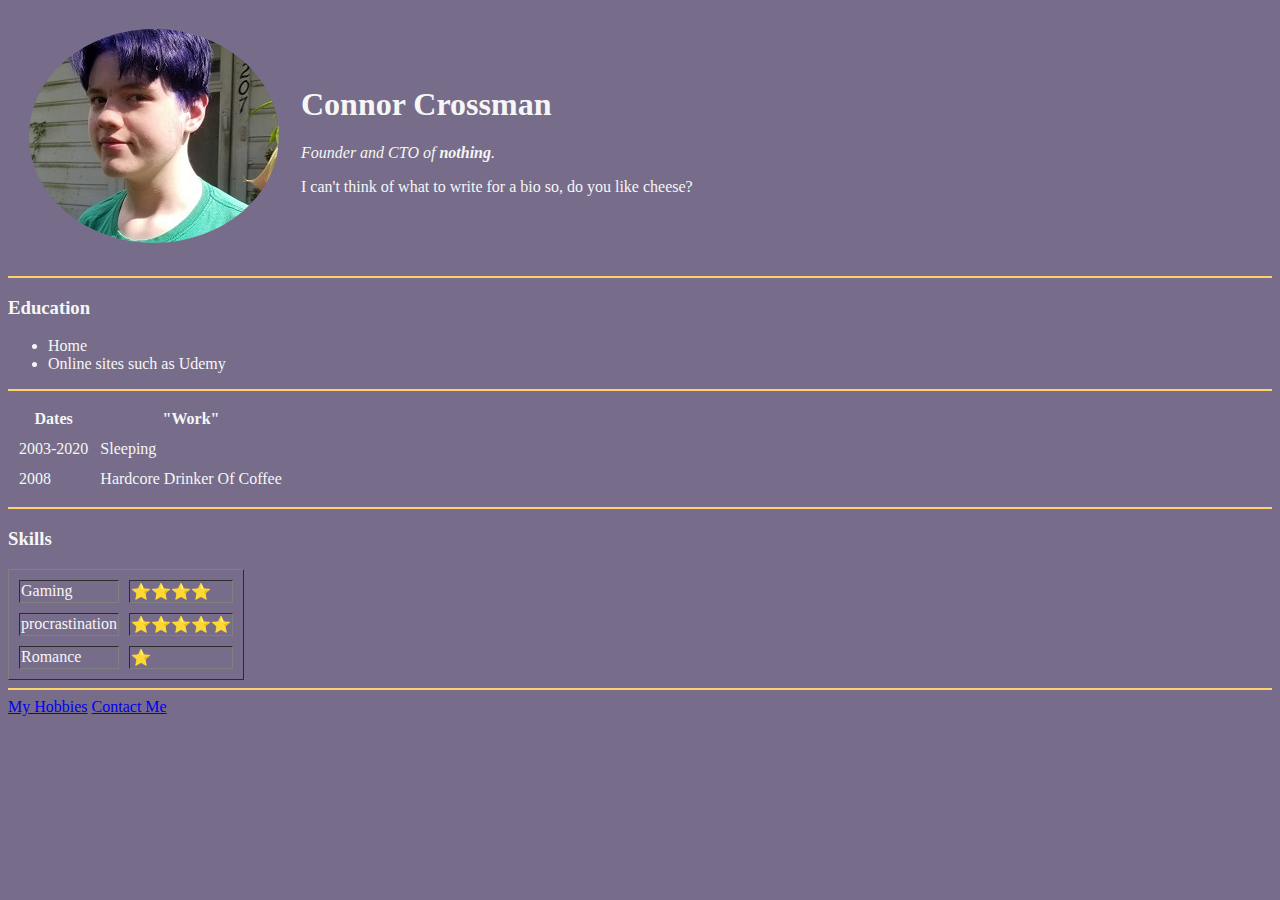
<file: index.html>
<!DOCTYPE html>
<html lang="en" dir="ltr">

<head>
  <meta charset="utf-8">
  <title>Connor's first Site</title>
 <link rel="stylesheet" href="styles.css">

</head>

<body>
  <table cellspacing="20">
    <tr>
      <td><img src="me.jpg" style="border-radius:100%" alt=""></td>
      <td>
        <h1>Connor Crossman</h1>
        <p><em>Founder and CTO of <strong>nothing</strong>.</em></p>
        <p>I can't think of what to write for a bio so, do you like cheese?</p>
      </td>
    </tr>
  </table>
     <hr>
  <h3>Education</h3>
  <ul>
    <li>Home</li>
    <li>Online sites such as Udemy</li>
  </ul>
   <hr>
  <table cellspacing="10">
    <thead>
      <tr>
        <th>Dates</th>
        <th>"Work"</th>
      </tr>
    </thead>
    <tr>
      <td>2003-2020</td>
      <td>Sleeping</td>
    </tr>
    <tr>
      <td>2008</td>
      <td>Hardcore Drinker Of Coffee</td>
    </tr>
  </table>
    <hr>
  <h3>Skills</h3>
  <table border="1" cellspacing="10">
    <tr>
      <td>Gaming</td>
      <td>⭐⭐⭐⭐</td>
    </tr>
    <tr>
      <td>procrastination</td>
      <td>⭐⭐⭐⭐⭐</td>
    </tr>
    <tr>
      <td>Romance</td>
      <td>⭐</td>
    </tr>
  </table>

     <hr>
  <a href="Hobbies.Html">My Hobbies</a>
  <a href="Contact-Me.html">Contact Me</a>
</body>

</html>
</file>
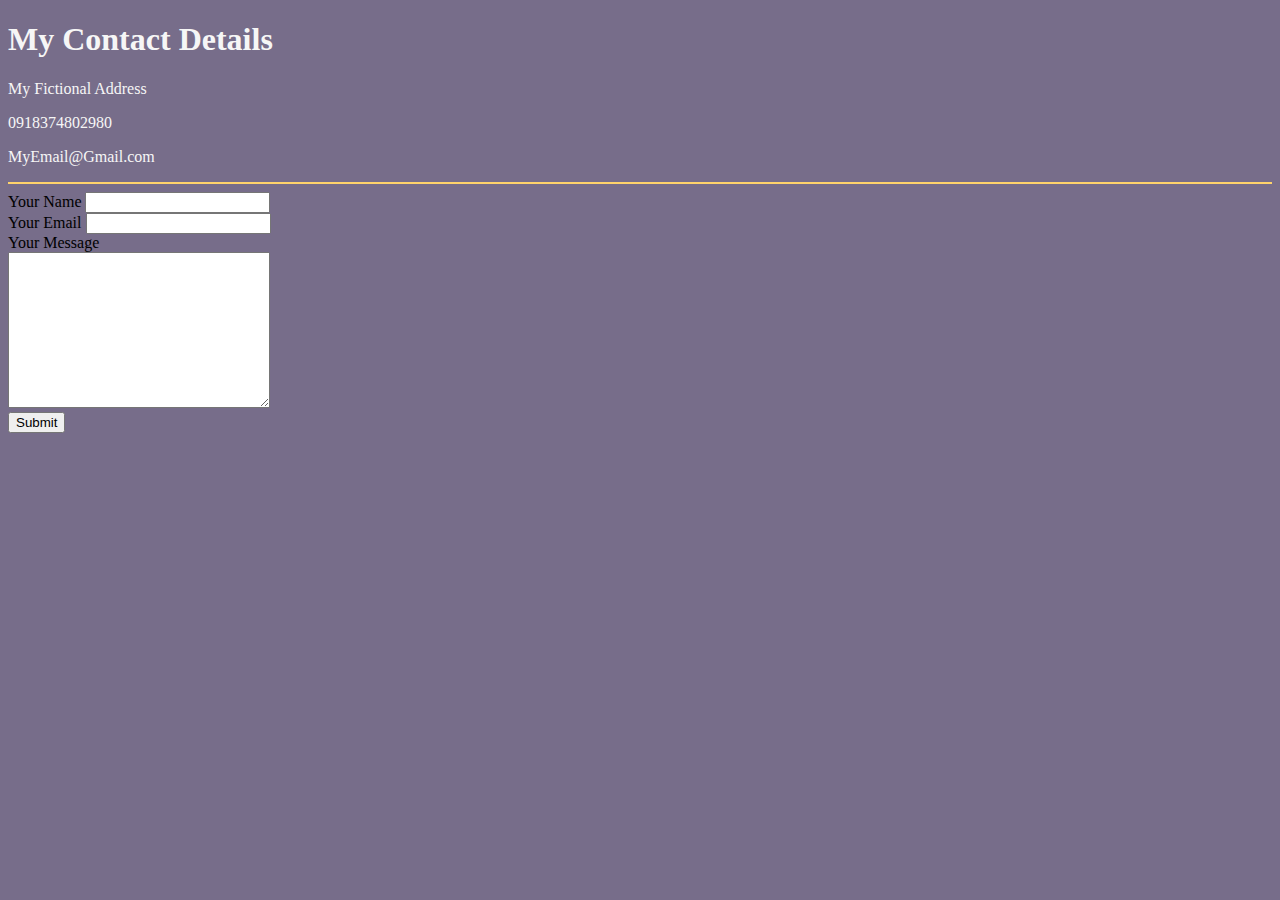
<file: Contact-Me.html>
<!DOCTYPE html>
<html lang="en" dir="ltr">

<head>
  <meta charset="utf-8">
  <title>Contact Me</title>
  <link rel="stylesheet" href="styles.css">
</head>

<body>
  <h1>My Contact Details</h1>
  <p>My Fictional Address</p>
  <p>0918374802980</p>
  <p>MyEmail@Gmail.com</p>
  <hr>
  <form action="Mailto:Woogiescrossman@hotmail.com" method="post" enctype="text/plain">
    <label>Your Name</label>
    <input type="text" name="YourName" value=""><br>
    <label>Your Email</label>
    <input type="Email" name="YourEmail"><br>
    <label>Your Message</label><br>
    <textarea name="YourMessage" rows="10" cols="30"></textarea><br>
    <input type="submit" name="">
  </form>

</body>

</html>
</file>
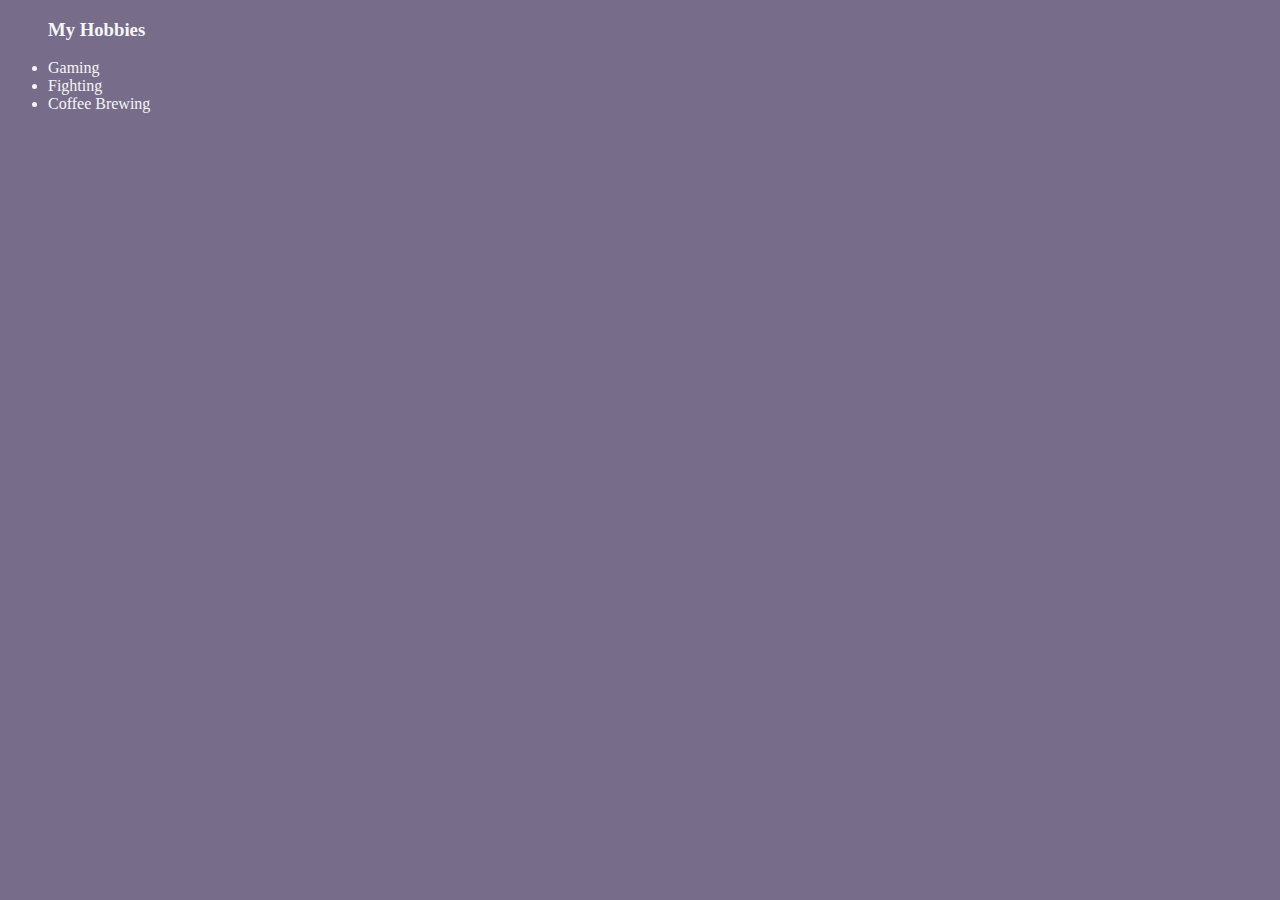
<file: Hobbies.Html>
<!DOCTYPE html>
<html lang="en" dir="ltr">

<head>
  <meta charset="utf-8">
  <title>My Hobbies</title>
  <link rel="stylesheet" href="styles.css">
</head>

<body style="background:#776d8a;">
  <ul>

    <h3>My Hobbies</h3>
    <li>Gaming</li>
    <li>Fighting</li>
    <li>Coffee Brewing</li>
  </ul>
</body>

</html>
</file>
<file: styles.css>
body {
  background-color: #776d8a;
}


hr {
  background-color: #ffd36b;
  border-style: none;
  height: 2px;
}

h3{
color:#f6f6f6
}

h1{
  color:#f6f6f6
}

h2{
  color: #f6f6f6
}

p{
  color: #f6f6f6
}

th{
color: #f6f6f6
}

td{
  color: #f6f6f6
}

li{
  color:#f6f6f6
}
</file>
